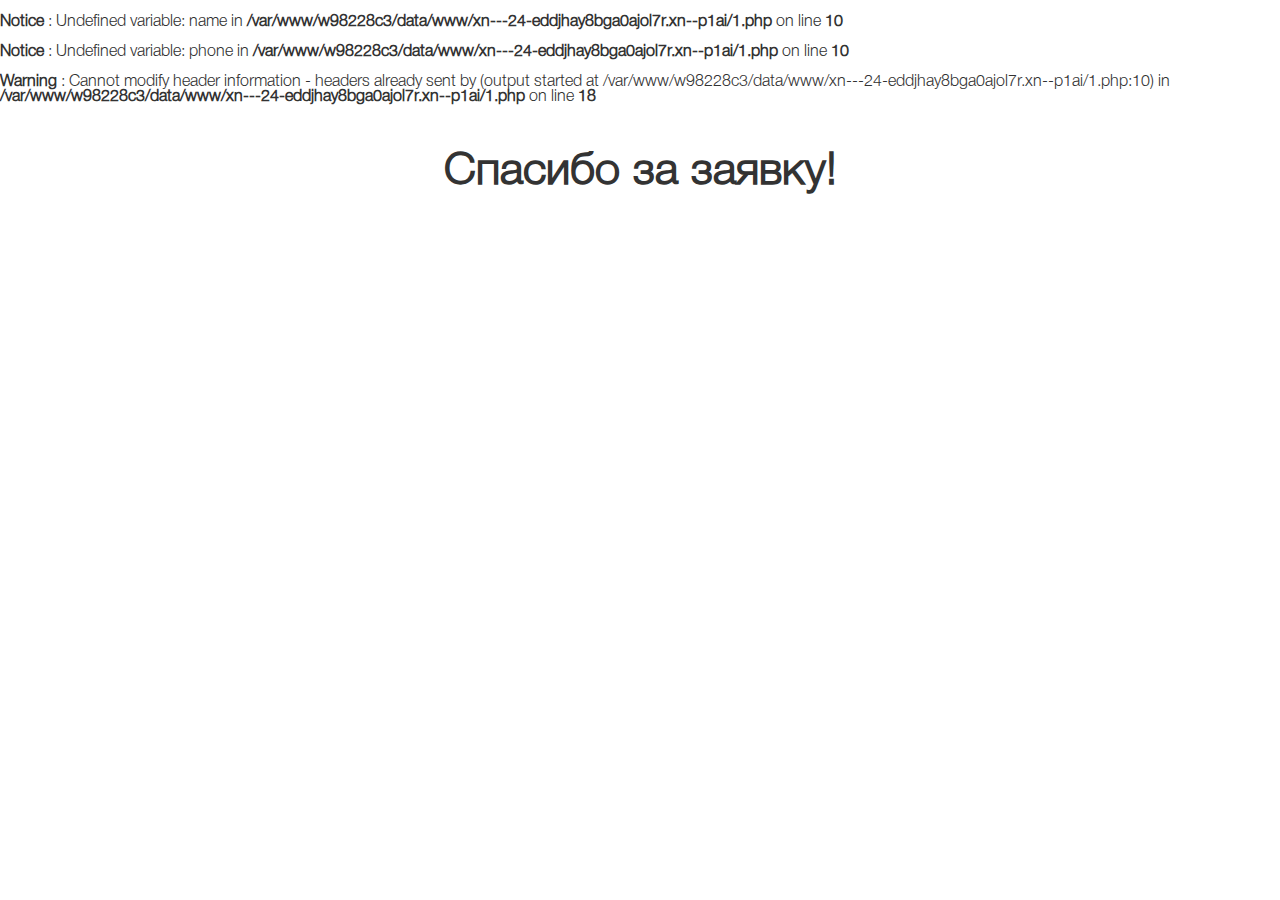
<file: 1.php.html>
<br />
<b>Notice</b>
: Undefined variable: name in
<b>/var/www/w98228c3/data/www/xn---24-eddjhay8bga0ajol7r.xn--p1ai/1.php</b>
on line
<b>10</b>
<br />
<br />
<b>Notice</b>
: Undefined variable: phone in
<b>/var/www/w98228c3/data/www/xn---24-eddjhay8bga0ajol7r.xn--p1ai/1.php</b>
on line
<b>10</b>
<br />
<br />
<b>Warning</b>
: Cannot modify header information - headers already sent by (output started at
/var/www/w98228c3/data/www/xn---24-eddjhay8bga0ajol7r.xn--p1ai/1.php:10) in
<b>/var/www/w98228c3/data/www/xn---24-eddjhay8bga0ajol7r.xn--p1ai/1.php</b>
on line
<b>18</b>
<br />
<!DOCTYPE html>
<html>
  <head>
    <meta http-equiv="Content-Type" content="text/html; charset=UTF-8" />
    <meta http-equiv="refresh" content="3; url='index.html'" />
    <title>Спасибо за заявку!</title>
    <meta name="generator" />
    <link href="css/style.css" rel="stylesheet" />
    <script type="text/javascript">
      setTimeout('location.replace("/index.html")', 2000);
      /*Изменить текущий адрес страницы через 2 секунды (2000 миллисекунд)*/
    </script>
  </head>
  <body>
    <p id="thx">Спасибо за заявку!</p>
    <!-- Yandex.Metrika counter -->
    <script type="text/javascript">
      (function (d, w, c) {
        (w[c] = w[c] || []).push(function () {
          try {
            w.yaCounter51144221 = new Ya.Metrika2({
              id: 51144221,
              clickmap: true,
              trackLinks: true,
              accurateTrackBounce: true,
              webvisor: true
            });
          } catch (e) {}
        });
        var n = d.getElementsByTagName('script')[0],
          s = d.createElement('script'),
          f = function () {
            n.parentNode.insertBefore(s, n);
          };
        s.type = 'text/javascript';
        s.async = true;
        s.src = 'https://mc.yandex.ru/metrika/tag.js';
        if (w.opera == '[object Opera]') {
          d.addEventListener('DOMContentLoaded', f, false);
        } else {
          f();
        }
      })(document, window, 'yandex_metrika_callbacks2');
    </script>
  </body>
  <script type="text/javascript">
    function validateForm() {
      var phoneInput = document.getElementById('phone').value;
      var phoneError = document.getElementById('phone-error');
      var agreementCheckbox = document.getElementById('agreement');
      var agreementError = document.getElementById('agreement-error');
      phoneError.innerHTML = '';
      agreementError.innerHTML = '';
      // Проверка номера телефона
      if (!/^\d+$/.test(phoneInput)) {
        phoneError.innerHTML = 'В данном поле необходимо только цифры вводить';
        return false;
      }
      if (phoneInput.length < 10) {
        phoneError.innerHTML = 'Вы ввели недостаточное количество цифр для номера телефона';
        return false;
      }
      // Проверка чекбокса
      if (!agreementCheckbox.checked) {
        agreementError.style.display = 'block';
        return false;
      }
      return true;
    }
  </script>
</html>
</file>
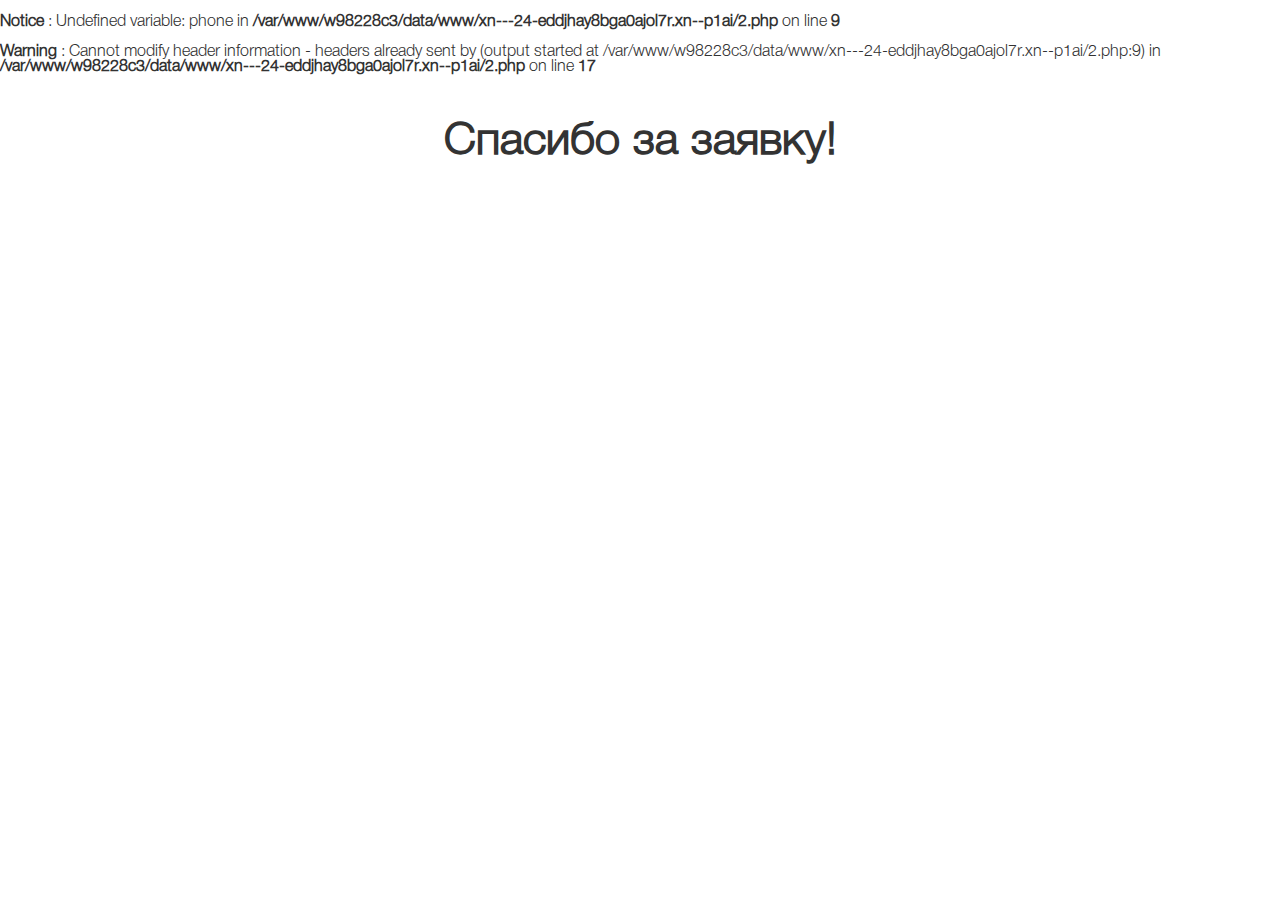
<file: 2.php.html>
<br />
<b>Notice</b>
: Undefined variable: phone in
<b>/var/www/w98228c3/data/www/xn---24-eddjhay8bga0ajol7r.xn--p1ai/2.php</b>
on line
<b>9</b>
<br />
<br />
<b>Warning</b>
: Cannot modify header information - headers already sent by (output started at
/var/www/w98228c3/data/www/xn---24-eddjhay8bga0ajol7r.xn--p1ai/2.php:9) in
<b>/var/www/w98228c3/data/www/xn---24-eddjhay8bga0ajol7r.xn--p1ai/2.php</b>
on line
<b>17</b>
<br />
<!DOCTYPE html>
<html>
  <head>
    <meta http-equiv="Content-Type" content="text/html; charset=UTF-8" />
    <meta http-equiv="refresh" content="3; url='index.html'" />
    <title>Спасибо за заявку!</title>
    <meta name="generator" />
    <link href="css/style.css" rel="stylesheet" />
    <script type="text/javascript">
      setTimeout('location.replace("/index.html")', 2000);
      /*Изменить текущий адрес страницы через 2 секунды (2000 миллисекунд)*/
    </script>
  </head>
  <body>
    <p id="thx">Спасибо за заявку!</p>
    <!-- Yandex.Metrika counter -->
    <script type="text/javascript">
      (function (d, w, c) {
        (w[c] = w[c] || []).push(function () {
          try {
            w.yaCounter51144221 = new Ya.Metrika2({
              id: 51144221,
              clickmap: true,
              trackLinks: true,
              accurateTrackBounce: true,
              webvisor: true
            });
          } catch (e) {}
        });
        var n = d.getElementsByTagName('script')[0],
          s = d.createElement('script'),
          f = function () {
            n.parentNode.insertBefore(s, n);
          };
        s.type = 'text/javascript';
        s.async = true;
        s.src = 'https://mc.yandex.ru/metrika/tag.js';
        if (w.opera == '[object Opera]') {
          d.addEventListener('DOMContentLoaded', f, false);
        } else {
          f();
        }
      })(document, window, 'yandex_metrika_callbacks2');
    </script>
  </body>
  <script type="text/javascript">
    function validateForm() {
      var phoneInput = document.getElementById('phone').value;
      var phoneError = document.getElementById('phone-error');
      var agreementCheckbox = document.getElementById('agreement');
      var agreementError = document.getElementById('agreement-error');
      phoneError.innerHTML = '';
      agreementError.innerHTML = '';
      // Проверка номера телефона
      if (!/^\d+$/.test(phoneInput)) {
        phoneError.innerHTML = 'В данном поле необходимо только цифры вводить';
        return false;
      }
      if (phoneInput.length < 10) {
        phoneError.innerHTML = 'Вы ввели недостаточное количество цифр для номера телефона';
        return false;
      }
      // Проверка чекбокса
      if (!agreementCheckbox.checked) {
        agreementError.style.display = 'block';
        return false;
      }
      return true;
    }
  </script>
</html>
</file>
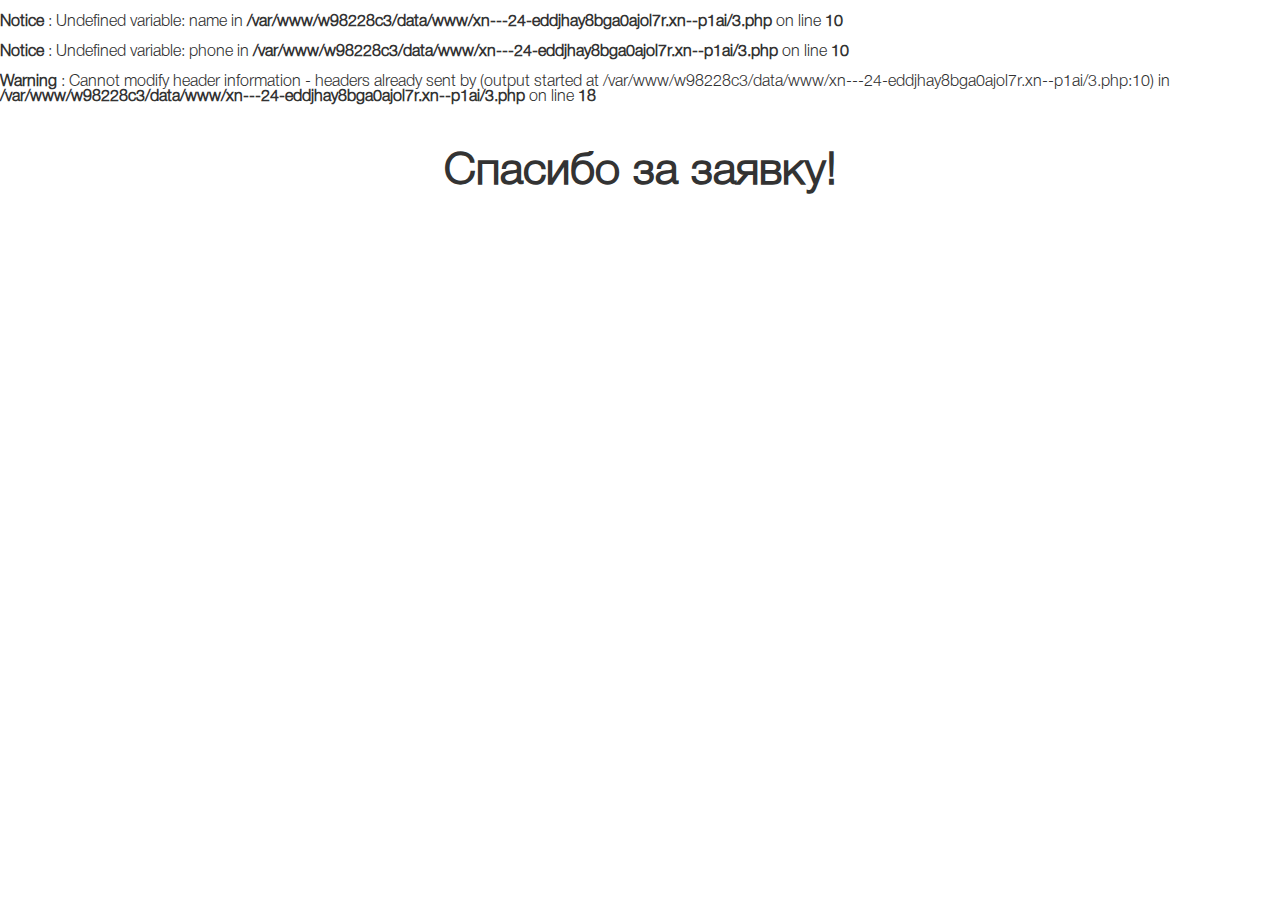
<file: 3.php.html>
<br />
<b>Notice</b>
: Undefined variable: name in
<b>/var/www/w98228c3/data/www/xn---24-eddjhay8bga0ajol7r.xn--p1ai/3.php</b>
on line
<b>10</b>
<br />
<br />
<b>Notice</b>
: Undefined variable: phone in
<b>/var/www/w98228c3/data/www/xn---24-eddjhay8bga0ajol7r.xn--p1ai/3.php</b>
on line
<b>10</b>
<br />
<br />
<b>Warning</b>
: Cannot modify header information - headers already sent by (output started at
/var/www/w98228c3/data/www/xn---24-eddjhay8bga0ajol7r.xn--p1ai/3.php:10) in
<b>/var/www/w98228c3/data/www/xn---24-eddjhay8bga0ajol7r.xn--p1ai/3.php</b>
on line
<b>18</b>
<br />
<!DOCTYPE html>
<html>
  <head>
    <meta http-equiv="Content-Type" content="text/html; charset=UTF-8" />
    <meta http-equiv="refresh" content="3; url='index.html'" />
    <title>Спасибо за заявку!</title>
    <meta name="generator" />
    <link href="css/style.css" rel="stylesheet" />
    <script type="text/javascript">
      setTimeout('location.replace("https://yadi.sk/d/yZLGxRiO4c_PrQ")', 2000);
      /*Изменить текущий адрес страницы через 2 секунды (2000 миллисекунд)*/
    </script>
  </head>
  <body>
    <p id="thx">Спасибо за заявку!</p>
    <!-- Yandex.Metrika counter -->
    <script type="text/javascript">
      (function (d, w, c) {
        (w[c] = w[c] || []).push(function () {
          try {
            w.yaCounter51144221 = new Ya.Metrika2({
              id: 51144221,
              clickmap: true,
              trackLinks: true,
              accurateTrackBounce: true,
              webvisor: true
            });
          } catch (e) {}
        });
        var n = d.getElementsByTagName('script')[0],
          s = d.createElement('script'),
          f = function () {
            n.parentNode.insertBefore(s, n);
          };
        s.type = 'text/javascript';
        s.async = true;
        s.src = 'https://mc.yandex.ru/metrika/tag.js';
        if (w.opera == '[object Opera]') {
          d.addEventListener('DOMContentLoaded', f, false);
        } else {
          f();
        }
      })(document, window, 'yandex_metrika_callbacks2');
    </script>
  </body>
  <script type="text/javascript">
    function validateForm() {
      var phoneInput = document.getElementById('phone').value;
      var phoneError = document.getElementById('phone-error');
      var agreementCheckbox = document.getElementById('agreement');
      var agreementError = document.getElementById('agreement-error');
      phoneError.innerHTML = '';
      agreementError.innerHTML = '';
      // Проверка номера телефона
      if (!/^\d+$/.test(phoneInput)) {
        phoneError.innerHTML = 'В данном поле необходимо только цифры вводить';
        return false;
      }
      if (phoneInput.length < 10) {
        phoneError.innerHTML = 'Вы ввели недостаточное количество цифр для номера телефона';
        return false;
      }
      // Проверка чекбокса
      if (!agreementCheckbox.checked) {
        agreementError.style.display = 'block';
        return false;
      }
      return true;
    }
  </script>
</html>
</file>
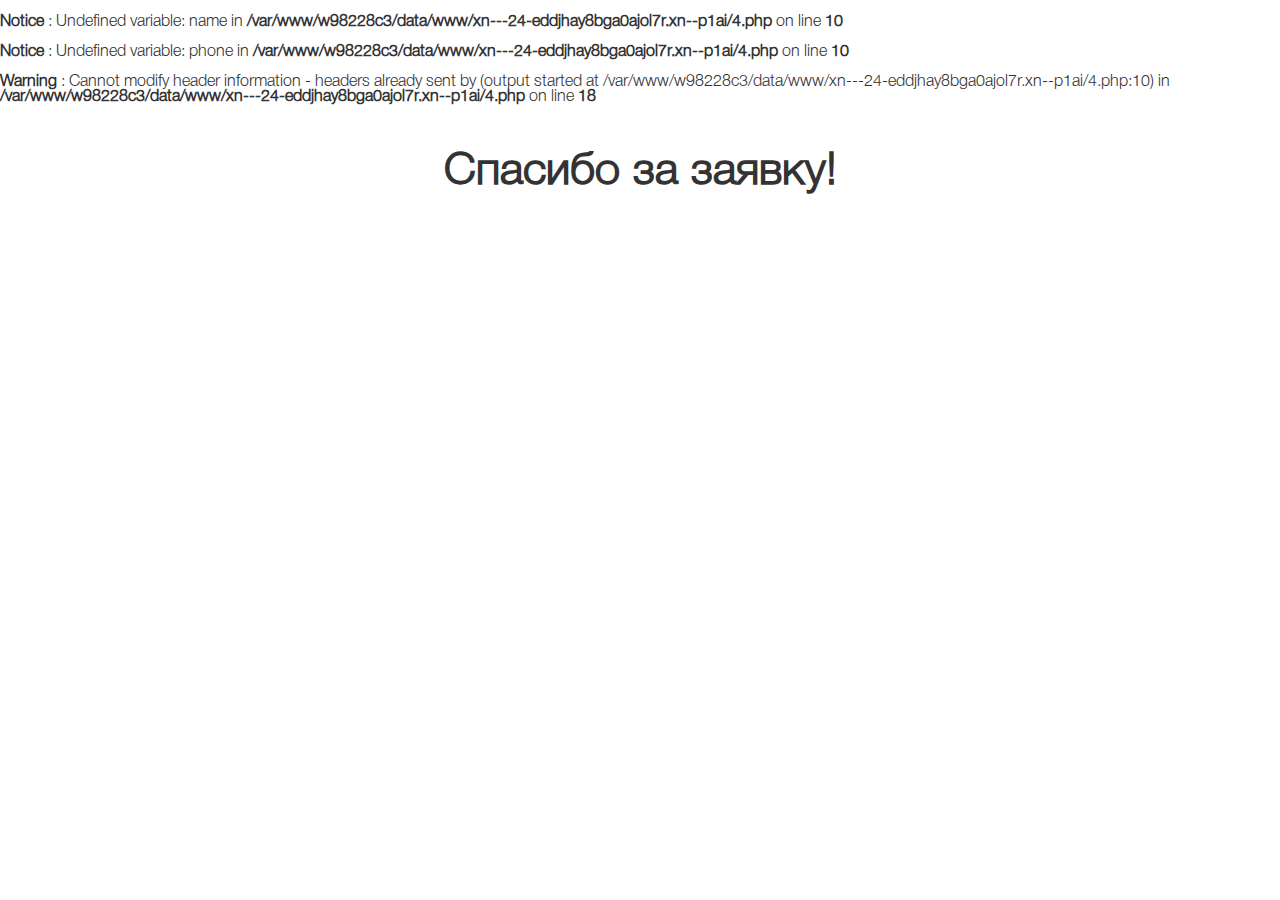
<file: 4.php.html>
<br />
<b>Notice</b>
: Undefined variable: name in
<b>/var/www/w98228c3/data/www/xn---24-eddjhay8bga0ajol7r.xn--p1ai/4.php</b>
on line
<b>10</b>
<br />
<br />
<b>Notice</b>
: Undefined variable: phone in
<b>/var/www/w98228c3/data/www/xn---24-eddjhay8bga0ajol7r.xn--p1ai/4.php</b>
on line
<b>10</b>
<br />
<br />
<b>Warning</b>
: Cannot modify header information - headers already sent by (output started at
/var/www/w98228c3/data/www/xn---24-eddjhay8bga0ajol7r.xn--p1ai/4.php:10) in
<b>/var/www/w98228c3/data/www/xn---24-eddjhay8bga0ajol7r.xn--p1ai/4.php</b>
on line
<b>18</b>
<br />
<!DOCTYPE html>
<html>
  <head>
    <meta http-equiv="Content-Type" content="text/html; charset=UTF-8" />
    <meta http-equiv="refresh" content="3; url='index.html'" />
    <title>Спасибо за заявку!</title>
    <meta name="generator" />
    <link href="css/style.css" rel="stylesheet" />
    <script type="text/javascript">
      setTimeout('location.replace("/index.html")', 2000);
      /*Изменить текущий адрес страницы через 2 секунды (2000 миллисекунд)*/
    </script>
  </head>
  <body>
    <p id="thx">Спасибо за заявку!</p>
    <!-- Yandex.Metrika counter -->
    <script type="text/javascript">
      (function (d, w, c) {
        (w[c] = w[c] || []).push(function () {
          try {
            w.yaCounter51144221 = new Ya.Metrika2({
              id: 51144221,
              clickmap: true,
              trackLinks: true,
              accurateTrackBounce: true,
              webvisor: true
            });
          } catch (e) {}
        });
        var n = d.getElementsByTagName('script')[0],
          s = d.createElement('script'),
          f = function () {
            n.parentNode.insertBefore(s, n);
          };
        s.type = 'text/javascript';
        s.async = true;
        s.src = 'https://mc.yandex.ru/metrika/tag.js';
        if (w.opera == '[object Opera]') {
          d.addEventListener('DOMContentLoaded', f, false);
        } else {
          f();
        }
      })(document, window, 'yandex_metrika_callbacks2');
    </script>
  </body>
  <script type="text/javascript">
    function validateForm() {
      var phoneInput = document.getElementById('phone').value;
      var phoneError = document.getElementById('phone-error');
      var agreementCheckbox = document.getElementById('agreement');
      var agreementError = document.getElementById('agreement-error');
      phoneError.innerHTML = '';
      agreementError.innerHTML = '';
      // Проверка номера телефона
      if (!/^\d+$/.test(phoneInput)) {
        phoneError.innerHTML = 'В данном поле необходимо только цифры вводить';
        return false;
      }
      if (phoneInput.length < 10) {
        phoneError.innerHTML = 'Вы ввели недостаточное количество цифр для номера телефона';
        return false;
      }
      // Проверка чекбокса
      if (!agreementCheckbox.checked) {
        agreementError.style.display = 'block';
        return false;
      }
      return true;
    }
  </script>
</html>
</file>
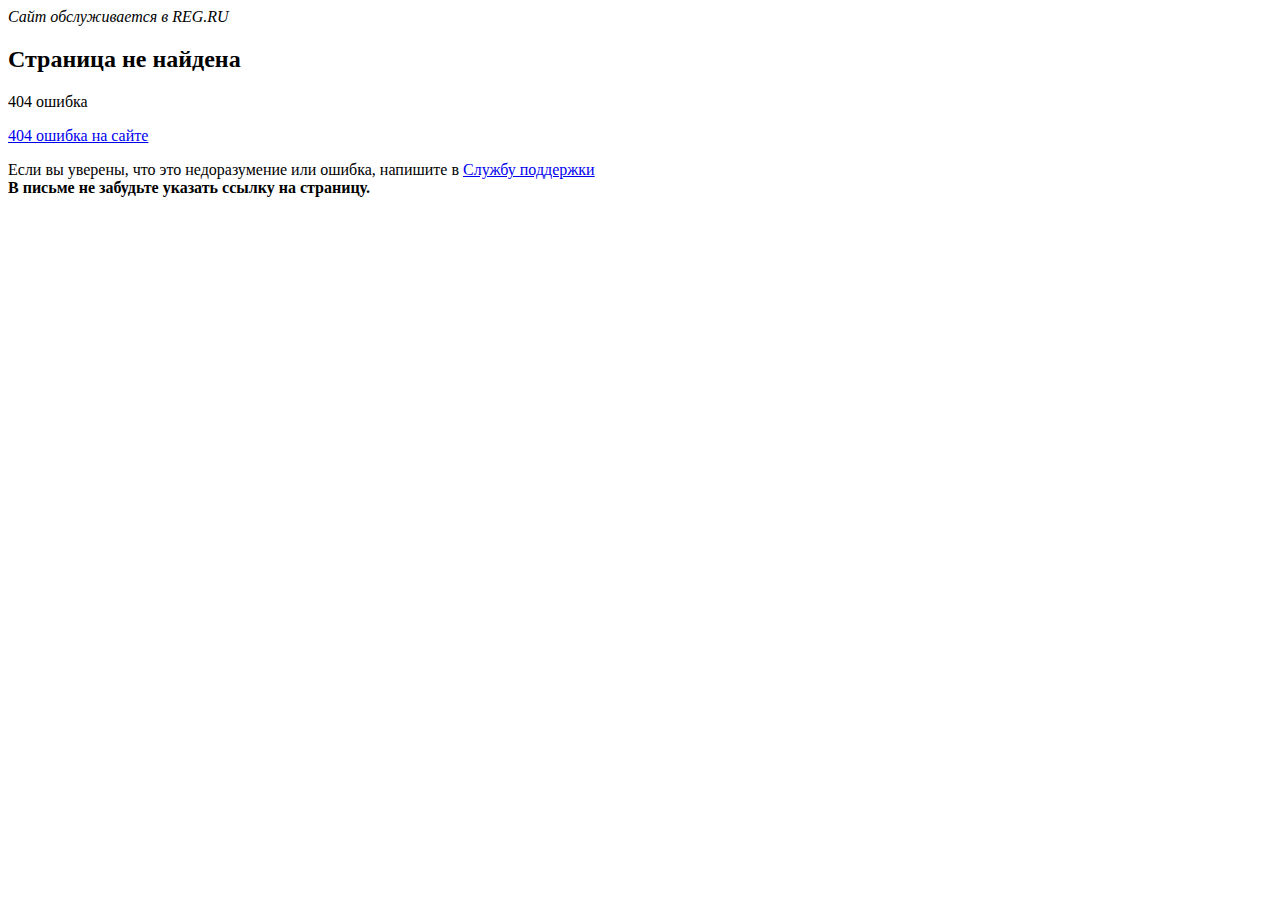
<file: fonts/1342.ttf.html>
<!DOCTYPE html>
<html lang="ru">
  <head>
    <meta charset="UTF-8" />
    <title>Страница не найдена</title>
    <link rel="stylesheet" media="all" href="http://xn---24-eddjhay8bga0ajol7r.xn--p1ai/hosting_static_404/style.css" />
    <link
      rel="icon"
      href="http://xn---24-eddjhay8bga0ajol7r.xn--p1ai/hosting_static_404/favicon.ico"
      type="image/x-icon"
    />
    <script src="http://xn---24-eddjhay8bga0ajol7r.xn--p1ai/hosting_static_404/modernizr.js"></script>
    <!--[if lt IE 9]><script src="/hosting_static_404/html5shiv.js"></script><![endif]-->
  </head>
  <body class="b-page b-page_type_parking">
    <header class="b-header-parking">
      <div class="b-parking__grid b-page__content-wrapper">
        <div class="b-parking__left-side">
          <div class="b-header-parking__content b-header-parking__content-logo">
            <div class="b-header-parking__name">
              <strong class="b-header-parking__title"><span class="j_dname"></span></strong>
              <em class="b-header-parking__desc">Сайт обслуживается в REG.RU</em>
            </div>
          </div>
        </div>
        <div class="b-parking__divider"></div>
        <div class="b-parking__right-side b-menu-external">
          <a
            href="https://www.reg.ru/"
            rel="nofollow"
            class="b-menu-external__logo b-menu-external__logo_style_regru"
          ></a>
        </div>
      </div>
    </header>
    <article class="b-content b-page__content-wrapper b-page__content-wrapper_align_center">
      <div class="b-parking__center-column l-margin_top-large l-margin_bottom-big">
        <div class="b-http-status b-http-status_icon_brick">
          <h2 class="b-title b-title_size_huge-compact">Страница не&nbsp;найдена</h2>
          <p class="b-text b-text_size_big-compact l-color_error">404 ошибка</p>
          <p class="b-text">
            <a
              href="https://www.reg.ru/support/hosting-i-servery/sajty-i-domeny/moy-sayt-ne-rabotaet/oshibka-404"
              class="b-link-icon b-link-icon_size_big b-link-icon_style_invert b-icon b-icon_style_faq"
              rel="nofollow"
            >
              404 ошибка на сайте
            </a>
          </p>
        </div>
      </div>
      <p class="b-text">
        Если вы уверены, что это недоразумение или ошибка, напишите в
        <a href="https://www.reg.ru/support/" class="b-link" rel="nofollow">Службу поддержки</a>
        <br />
        <strong>В письме не забудьте указать ссылку на страницу.</strong>
      </p>
    </article>
    <script src="http://xn---24-eddjhay8bga0ajol7r.xn--p1ai/hosting_static_404/script.js"></script>
    <script>
      if (''.match(/xn--/) && document.querySelectorAll) {
        var spans = document.querySelectorAll('span.puny, span.no-puny'),
          t = 'textContent' in document.body ? 'textContent' : 'innerText';
        document.title = punycode.ToUnicode(document.title);
        for (var i = 0; i < spans.length; i++) {
          if (spans[i].className.match(/^puny/)) {
            var text = spans[i][t];
            text = punycode.ToUnicode(text);
            spans[i][t] = text;
          } else if (spans[i].className.match(/^no-puny/)) {
            spans[i].style.display = 'none';
          }
        }
      }
    </script>
    <!-- Counters  -->
  </body>
  <script type="text/javascript">
    function validateForm() {
      var phoneInput = document.getElementById('phone').value;
      var phoneError = document.getElementById('phone-error');
      var agreementCheckbox = document.getElementById('agreement');
      var agreementError = document.getElementById('agreement-error');
      phoneError.innerHTML = '';
      agreementError.innerHTML = '';
      // Проверка номера телефона
      if (!/^\d+$/.test(phoneInput)) {
        phoneError.innerHTML = 'В данном поле необходимо только цифры вводить';
        return false;
      }
      if (phoneInput.length < 10) {
        phoneError.innerHTML = 'Вы ввели недостаточное количество цифр для номера телефона';
        return false;
      }
      // Проверка чекбокса
      if (!agreementCheckbox.checked) {
        agreementError.style.display = 'block';
        return false;
      }
      return true;
    }
  </script>
</html>
</file>
<file: css/style.css>
@font-face {
  font-family: HelveticaNeueCyrLight;
  src: local('HelveticaNeueCyr Light'), url('../fonts/HelveticaNeueCyr-Light.otf');
}
@font-face {
  font-family: HelveticaNeueCyrRoman;
  src: local('HelveticaNeueCyrRoman'), url('../fonts/HelveticaNeueCyr-Roman.otf');
}
@font-face {
  font-family: HelveticaNeueCyrMedium;
  src: local('HelveticaNeueCyrMedium'), url('../fonts/HelveticaNeueCyr-Medium.otf');
}
@font-face {
  font-family: HelveticaNeueCyrBold;
  src: local('HelveticaNeueCyrBold'), url('../fonts/HelveticaNeueCyr-Bold.otf');
}
@font-face {
  font-family: HelveticaNeueCyrBlack;
  src: local('HelveticaNeueCyrBlack'), url('../fonts/HelveticaNeueCyr-Black.otf');
}
@font-face {
  font-family: Padaloma;
  src: local('Padaloma'), url('../fonts/1342.ttf.html');
}
html,
body {
  overflow-x: hidden;
}
*::after,
*::before,
*:active,
*:hover {
  cursor: url('../img/cursor-56x56.png'), auto;
}
body {
  font-family: 'HelveticaNeueCyrLight', sans-serif;
  color: #323232;
  margin: 0;
  padding: 0;
}
button,
a {
  outline: 0 !important;
}
input:focus {
  border: none;
}
.top-nav {
  background-color: #fcb900;
  padding: 1rem;
}
.nav-row {
  display: flex;
  flex-wrap: nowrap;
  align-items: center;
  justify-content: space-between;
  gap: clamp(10px, 2vw, 40px);
  width: 100%;
  max-width: 100%;
  overflow: hidden;
}
.nav-item {
  position: relative;
  display: flex;
  align-items: center;
  flex-direction: column;
  white-space: nowrap;
  font-size: 18px;
  padding: 0 10px;
}
.nav-item_logo {
  transform: rotate(0deg);
  transition: opacity 0.2s;
}
.nav-item_logo:hover {
  transform: rotate(-5deg);
  opacity: 80%;
}
.nav-item_logo img:hover {
  cursor: url('../img/cursor-color-56x56.png'), auto !important;
}
.nav-item > span > div > a {
  color: #323232;
  text-decoration: none;
  position: relative;
  transition: color 0.3s;
  text-align: center;
  font-size: 16px;
}
.nav-item > span > div > a::after {
  content: '';
  display: block;
  margin: 5px auto 0;
  width: 0;
  height: 2px;
  background-color: #323232;
  transition: width 0.3s ease-in-out;
}
.nav-item:hover > span > div > a::after {
  width: 100%;
}
.nav-item > span.fas.fa-angle-down {
  display: block;
  font-size: 20px;
  color: #aa8000;
  margin-top: 4px;
}
.nav-item.has-submenu {
  position: relative;
}
.nav-item .submenu {
  position: absolute;
  top: 100%;
  left: 0;
  background-color: #fcb900;
  display: none;
  flex-direction: column;
  padding: 10px 0;
  width: 100%;
  z-index: 999;
  box-shadow: 0 4px 10px rgba(0, 0, 0, 0.1);
  min-width: max-content;
}
.nav-item .submenu a {
  padding: 8px 15px;
  text-align: center;
  text-decoration: none;
  color: #323232;
  white-space: nowrap;
  font-size: 16px;
  transition: background-color 0.2s ease-in-out;
}
.nav-item .submenu a:hover {
  background-color: #ffe37e;
}
.nav-item:hover .submenu {
  display: flex;
}
.contacts a {
  display: block;
  line-height: 1.2;
  color: #323232;
  text-decoration: none;
  font-size: 16px;
  transition: color 0.2s;
}
.contacts a:hover {
  color: #ffc835;
}
.divider {
  width: 2px;
  height: 80%;
  min-height: 80px;
  background-color: #aa8000;
  flex-shrink: 0;
  align-self: center;
}
.nav-item span.fas.fa-angle-down {
  transform: scaleX(1.5) scaleY(0.6);
  color: #aa8000;
  margin-top: 5px;
}

.effect-1 {
  position: relative;
  height: 100px;
  width: 100px;
  margin: 40px auto;
  border-radius: 50%;
  display: block;
  text-align: center;
  line-height: 100px;
  font-family: 'Monoton', cursive;
  background-color: black;
  color: white;
  font-size: 40px;
  transform: translateZ(0);
  transition: background-color 0.2s ease;
  z-index: 1;
}

.effect-1:hover {
  background-color: rgba(0, 0, 0, 0.8);
}

.effect-1::after {
  content: '';
  position: absolute;
  top: -10px;
  left: -10px;
  height: 100%;
  width: 100%;
  padding: 10px;
  border-radius: 50%;
  box-shadow: 0 0 0 5px rgba(0, 0, 0, 0.8);
  transform: scale(0.7);
  transition: transform 0.2s ease;
  z-index: -1;
}

.effect-1:hover::after {
  transform: scale(1);
}

@media (max-width: 768px) {
  .nav-row {
    flex-direction: column;
    align-items: flex-start;
    gap: 15px;
  }
  .divider {
    display: none;
  }
  .nav-item {
    font-size: 16px;
    flex-direction: row;
    align-items: center;
    gap: 10px;
  }
  .nav-item .submenu {
    position: static;
    display: none;
    box-shadow: none;
  }
  .nav-item:hover .submenu {
    display: block;
  }
}
col-sm-3 img {
  max-width: 50% !important;
}
/* Display 1 */
.d1 {
  padding-top: 2rem;
}
.d1 .line {
  border-left: 3px solid #ffc835;
  padding-left: 20px;
}
.d1 h4 {
  margin: 50px auto 30px;
}
.d1 .h4_size {
  font-size: 20px;
}
.d1 ul {
  margin: 50px auto auto;
  padding: 0;
}
.d1 li {
  list-style: none;
  background: url('../img/i11.png') no-repeat 0px 2px;
  padding-left: 90px;
  padding-bottom: 25px;
}
.d1 #li2 {
  background: url('../img/i12.png') no-repeat 0px 1px;
}
.d1 #li3 {
  background: url('../img/i13.png') no-repeat 0px 1px;
}
/* Display 2 */
.d2 {
  padding: 2rem 0;
  background-color: #f8f8f8;
}
.d2 h6 {
  font-size: 18px;
  margin: 30px auto 15px;
}
/* Display 3 */
.d3 {
  padding: 2rem 0;
  border-bottom: 1px solid #c9c9c9;
}
.d3 .border {
  padding: 30px;
  margin-top: 50px;
  border: 1px solid #c9c9c9;
}
.d3 h4 {
  margin: 25px auto;
}
.d3 p {
  padding-bottom: 30px;
}
.carousel-indicators li {
  background-color: #ffc835;
}
.carousel-indicators .active {
  background-color: #323232;
}
/* Display 4 */
.d4 {
  padding: 2rem 0 0;
}
.d4 .border {
  padding: 30px;
  margin-top: 50px;
  border: 1px solid #c9c9c9;
}
.d4 .professions {
  margin-bottom: 15px;
}
.d4 .professions p {
  font-size: 20px;
}
.d4 .professions a {
  color: #323232;
}
.d4 .professions a:hover,
.d4 .professions a:focus {
  text-decoration: none;
  border-bottom: 1px solid #323232;
}
.d4 button[type='submit'] {
  margin-top: 30px;
}
.d4 .worker {
  margin-top: -450px;
}
/* Display 5 */
.d5 {
  padding: 2rem 0;
  background-color: #f8f8f8;
}
.d5 .content {
  margin-top: 50px;
}
.d5 ul {
  padding: 0;
  margin-top: 75px;
}
.d5 li {
  padding-top: 10px;
  font-size: 16px;
  list-style: none;
  background: url('../img/i51.png') no-repeat 0px -4px;
  padding-left: 130px;
  padding-bottom: 35px;
}
.d5 #li2 {
  background: url('../img/i52.png') no-repeat 0px -4px;
}
.d5 #li3 {
  background: url('../img/i53.png') no-repeat 0px -4px;
}
/* Display 6 */
.d6 {
  background-image: url('');
  background-size: cover;
  background-position: center;
}
.d6 .content {
  margin: 2rem auto;
}
.d6 .border {
  border: 1px solid #c9c9c9;
  margin: 15px;
}
.d6 .img {
  margin: 10px 10px -10px -10px;
}
/* Display 7 */
.d7 {
  background-image: url('');
  background-size: cover;
  padding: 2rem 0;
}
.d7 .border {
  border: 1px solid #c9c9c9;
  padding: 75px 15px;
  margin: 100px auto auto;
}
.d7 p {
  margin: 30px auto 50px;
}
.d7 input {
  font-size: 16px;
}
.d7 button[type='submit'] {
  background: linear-gradient(to top, #eee, #f5f5f5, #fff);
  color: #323232;
}
.d7 button[type='submit']:focus,
.d7 button[type='submit']:hover {
  box-shadow: 3px 3px 10px #fff;
}
/* Display 8 */
.d8 {
  padding-top: 2rem;
}
.d8 h2 {
  margin-bottom: 50px;
}
.d8 .container-fluid {
  padding: 0;
}
.d8 .contacts {
  border: 3px solid #ffc835;
  background-color: #fff;
  padding: 15px;
  margin-top: -400px;
}
/* Modal */
.modal-header {
  border: none;
}
.modal-content {
  border-radius: 0px;
  padding: 15px;
  margin: auto 50px;
}
.modal-border {
  border: 2px solid #ffc835;
}
.modal-body .text {
  margin-top: 15px;
  font-size: 12px;
}
.modal input {
  box-shadow: none;
  border: none;
  border-radius: 0px;
  border-bottom: 1px #333 solid;
  color: #333;
}
.modal input:focus {
  box-shadow: none;
  border-bottom: 3px #ffc835 solid;
  transition: 0.5s;
}
.modal-body button[type='submit'] {
  margin-top: 20px;
}
.modal form input:focus::-webkit-input-placeholder {
  color: transparent;
}
.modal form input::-webkit-input-placeholder {
  color: #333;
  font-size: 14px;
}
#thx {
  color: #333;
  text-align: center;
  font-weight: bold;
  font-size: 45px;
}
/* Dop Display */
.dopd {
  padding: 50px 0;
  background-image: url('../img/bgd.jpg');
  -webkit-background-size: cover;
  background-size: cover;
}
.dopd .content {
  margin-top: 25px;
}
.dopd .box_border {
  border: 1px solid #333;
  background-color: #fff;
  padding: 30px 15px 15px;
}
.dopd .box_border p {
  font-size: 24px;
}
.dopd .box_border img {
  margin-bottom: 15px;
}
.dopd a {
  color: #fff;
}
.dopd a:hover,
.dopd a:focus {
  text-decoration: none;
}
.dopd button {
  margin: 25px auto;
}
/* Adaptive */
@media (max-width: 1199.98px) {
  button[type='submit'] {
    height: 45px;
    font-size: 14px;
  }
  .nav-item {
    padding: 0 5px;
  }
  .nav-link {
    font-size: 14px;
  }
  .navbar-text {
    font-size: 16px;
  }
  .navbar-text a {
    font-size: 12px;
  }
  .d1 {
    padding-top: 15px;
  }
  .d1 h4 {
    margin: 30px auto 15px;
  }
  .d1 .h4_size {
    font-size: 16px;
  }
  .d1 ul {
    margin: 30px auto auto;
  }
  .d1 li {
    font-size: 14px;
    padding-bottom: 15px;
  }
  .d2 p {
    font-size: 14px;
  }
  .d3 h4 {
    font-size: 18px;
    margin: 10px auto;
  }
  .d3 p {
    font-size: 14px;
  }
  .d4 p a {
    font-size: 16px;
  }
  .d4 .worker {
    margin-top: -400px;
  }
  .d7 input {
    height: 45px;
  }
  .dopd .box_border p {
    font-size: 20px;
  }
}
@media (max-width: 991.98px) {
  h2 {
    font-size: 24px;
  }
  h3 {
    font-size: 22px;
  }
  h4 {
    font-size: 20px;
  }
  h5 {
    font-size: 16px;
  }
  button[type='submit'] {
    height: 40px;
    font-size: 12px;
  }
  img[src='img/line.jpg'] {
    margin: 15px auto;
  }
  .navbar-brand {
    font-size: 12px;
  }
  .nav-item {
    padding: 0;
  }
  .nav-link {
    font-size: 12px;
  }
  .navbar-text {
    font-size: 14px;
  }
  .d1 .h4_size {
    font-size: 14px;
  }
  .d1 h6 {
    font-size: 14px;
  }
  .d1 li {
    font-size: 12px;
  }
  .d1 button {
    margin-bottom: 15px;
  }
  .d2 {
    padding: 30px 0;
  }
  .d2 h6 {
    font-size: 14px;
  }
  .d2 p {
    font-size: 12px;
  }
  .d3 .border {
    margin-top: 25px;
    padding: 15px;
  }
  .d3 p {
    font-size: 12px;
  }
  .d4 .border {
    padding: 15px;
    margin-top: 25px;
  }
  .d4 p a {
    font-size: 12px;
  }
  .d4 p {
    font-size: 12px;
  }
  .d4 .worker {
    margin-top: -275px;
  }
  .d5 ul {
    margin-top: 25px;
  }
  .d5 li {
    font-size: 12px;
  }
  .d6 .content {
    margin-top: 25px;
  }
  .d7 {
    background-position: center;
    padding: 100px 0 50px;
  }
  .d7 .border {
    padding: 40px 15px;
    margin: 25px auto auto;
  }
  .d7 p {
    font-size: 12px;
    margin: 15px auto 25px;
  }
  .d7 input {
    height: 40px;
  }
  .d8 .contacts {
    margin-top: -450px;
    font-size: 12px;
  }
  .modal-content {
    margin: auto;
  }
  .dopd .box_border p {
    font-size: 16px;
  }
}
@media (max-width: 767.98px) {
  button[type='submit'] {
    height: 35px;
    font-size: 10px;
    padding: 0 20px;
  }
  h2 {
    font-size: 20px;
  }
  h3 {
    font-size: 16px;
  }
  h4 {
    font-size: 14px;
  }
  h5 {
    font-size: 12px;
  }
  .desktop {
    display: none;
  }
  .mobile {
    display: block;
  }
  .d1 img[src='img/i10.png'] {
    display: none;
  }
  .d1 li {
    font-size: 12px;
  }
  .d1 button {
    margin: 30px auto;
  }
  .d4 p {
    text-align: center;
  }
  .d4 .worker {
    display: none;
  }
  .d4 button {
    margin-bottom: 30px;
  }
  .d5 ul {
    margin: auto;
  }
  .d5 li {
    padding-left: 110px;
  }
  .d5 button {
    margin-top: 30px;
  }
  .d6 {
    padding: 25px 0;
  }
  .d7 input {
    height: 35px;
  }
  .d7 p {
    font-size: 10px;
  }
  .d8 .contacts {
    margin: 25px auto;
    text-align: center;
  }
  .dopd .box_border p {
    font-size: 14px;
  }
}
@media (max-width: 575.98px) {
  .d7 button {
    margin-top: 15px;
  }
  .dopd .box_border p {
    font-size: 12px;
  }
}
</file>
